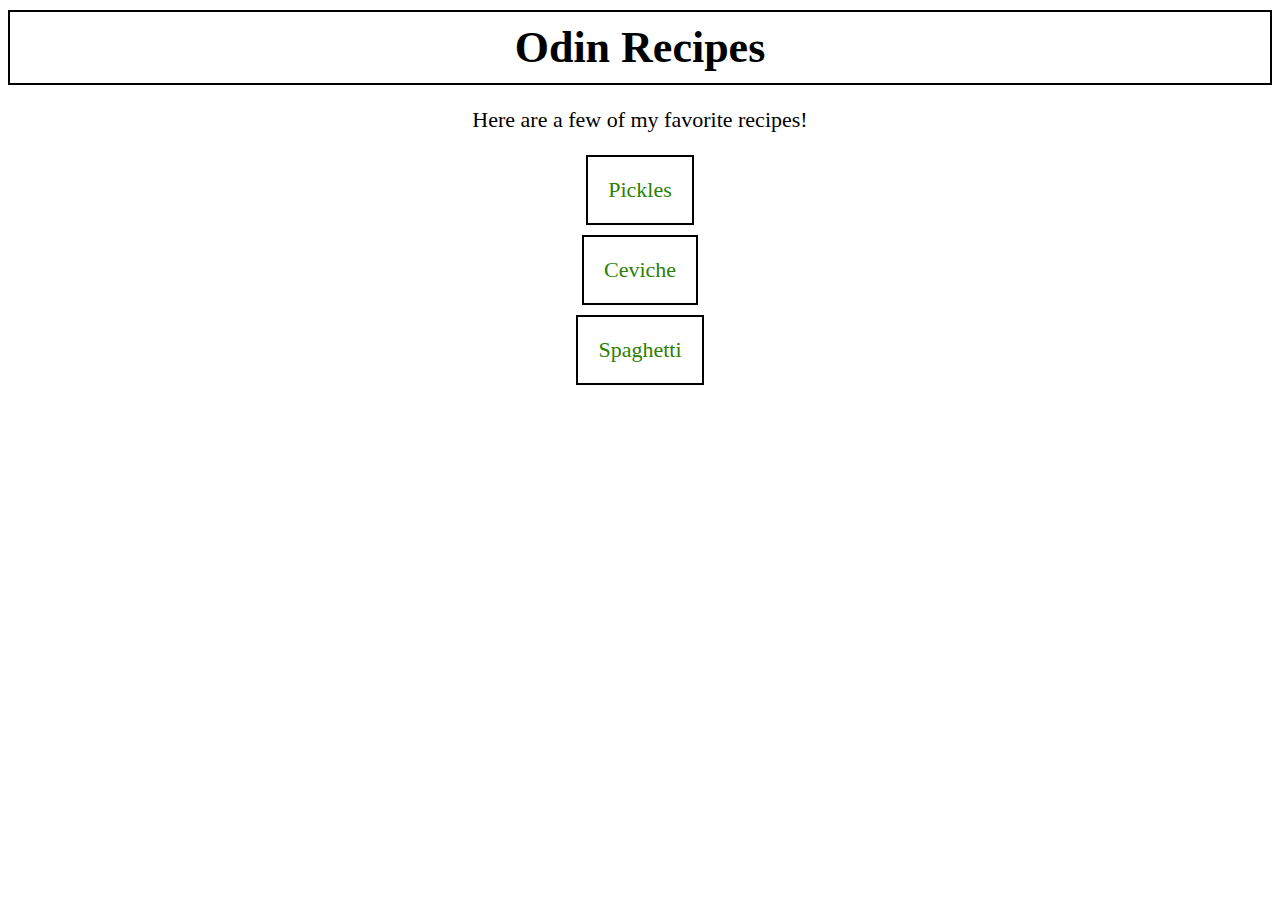
<file: index.html>
<!DOCTYPE html>
<html lang="en">
<head>
    <meta charset="UTF-8">
    <meta name="viewport" content="width=device-width, initial-scale=1.0">
    <link rel="stylesheet" href="style.css">
    <title>My Recipe Book</title>
</head>
<body>
    
    <h1 class="main title">Odin Recipes</h1>
    <p>Here are a few of my favorite recipes!</p>

    <ul class="list-style">
        <li class="main list"><a href="./recipes/pickles.html">Pickles</a></li>
        <li class="main list"><a href="./recipes/ceviche.html">Ceviche</a></li>
        <li class="main list"><a href="./recipes/spaghetti.html">Spaghetti</a></li>
    </ul>

</body>
</html>
</file>
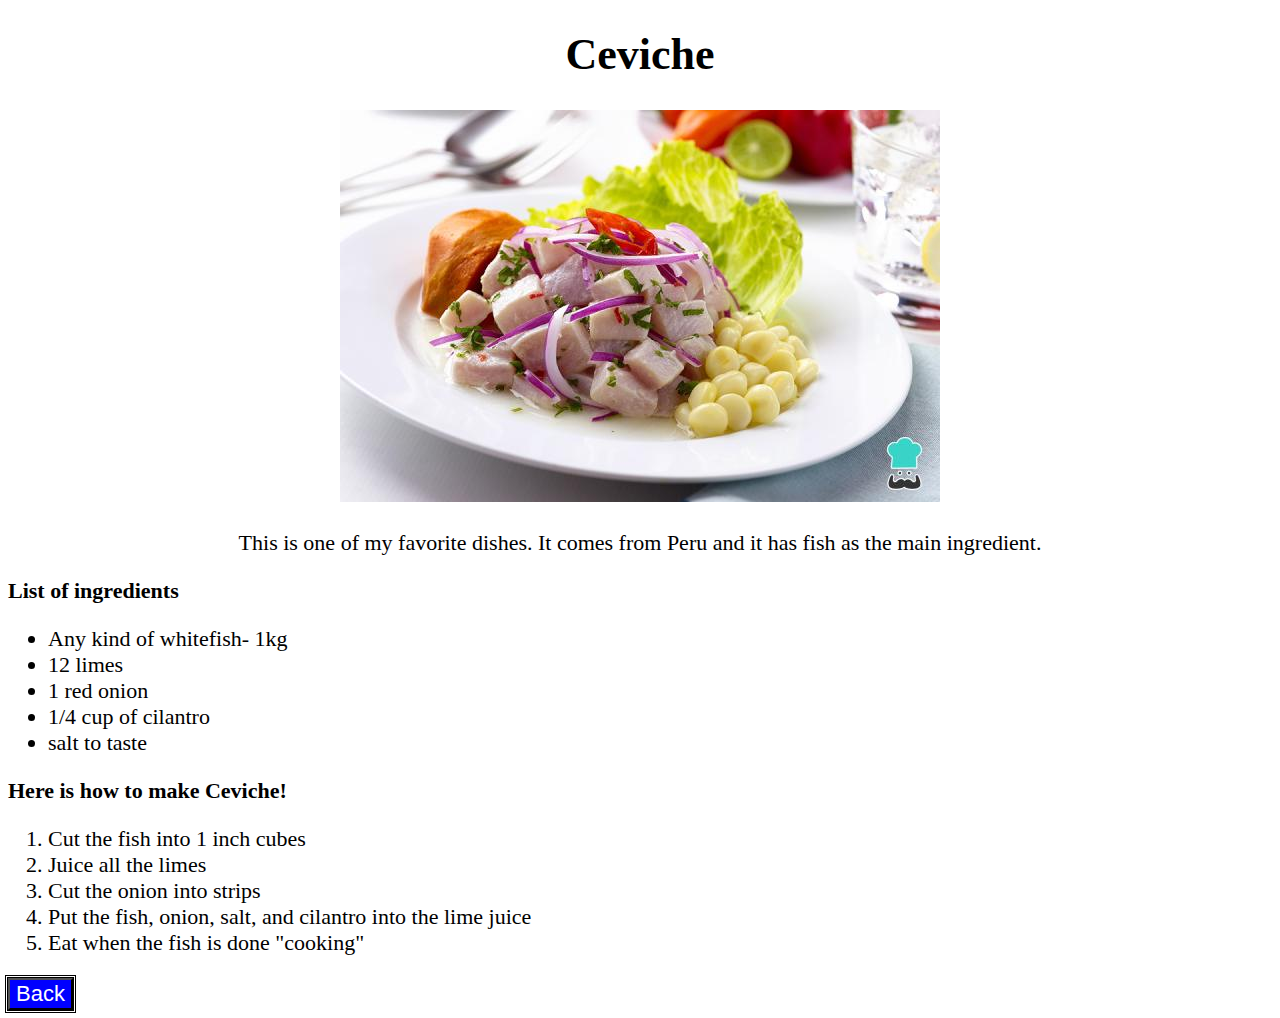
<file: recipes/ceviche.html>
<!DOCTYPE html>
<html lang="en">
<head>
    <meta charset="UTF-8">
    <meta name="viewport" content="width=device-width, initial-scale=1.0">
    <link rel="stylesheet" href="/style.css">
    <title>Ceviche</title>
</head>
<body>
    <h1>Ceviche</h1>
    <div> <img src="../images/ceviche.jpg" alt="image of ceviche"> </div>
    <p>
        This is one of my favorite dishes. It comes from Peru and it has fish as the main ingredient.
    </p>
    <p class="ingredients list-title">List of ingredients</p>
    <ul>
        <li>Any kind of whitefish- 1kg</li>
        <li>12 limes</li>
        <li>1 red onion</li>
        <li>1/4 cup of cilantro</li>
        <li>salt to taste</li>
    </ul>

    <p class="list-title">Here is how to make Ceviche!</p>
    <ol>
        <li>Cut the fish into 1 inch cubes</li>
        <li>Juice all the limes</li>
        <li>Cut the onion into strips</li>
        <li>Put the fish, onion, salt, and cilantro into the lime juice</li>
        <li>Eat when the fish is done "cooking"</li>
    </ol>

    <button><a href="../index.html">Back</a></button>    
</body>
</html>
</file>
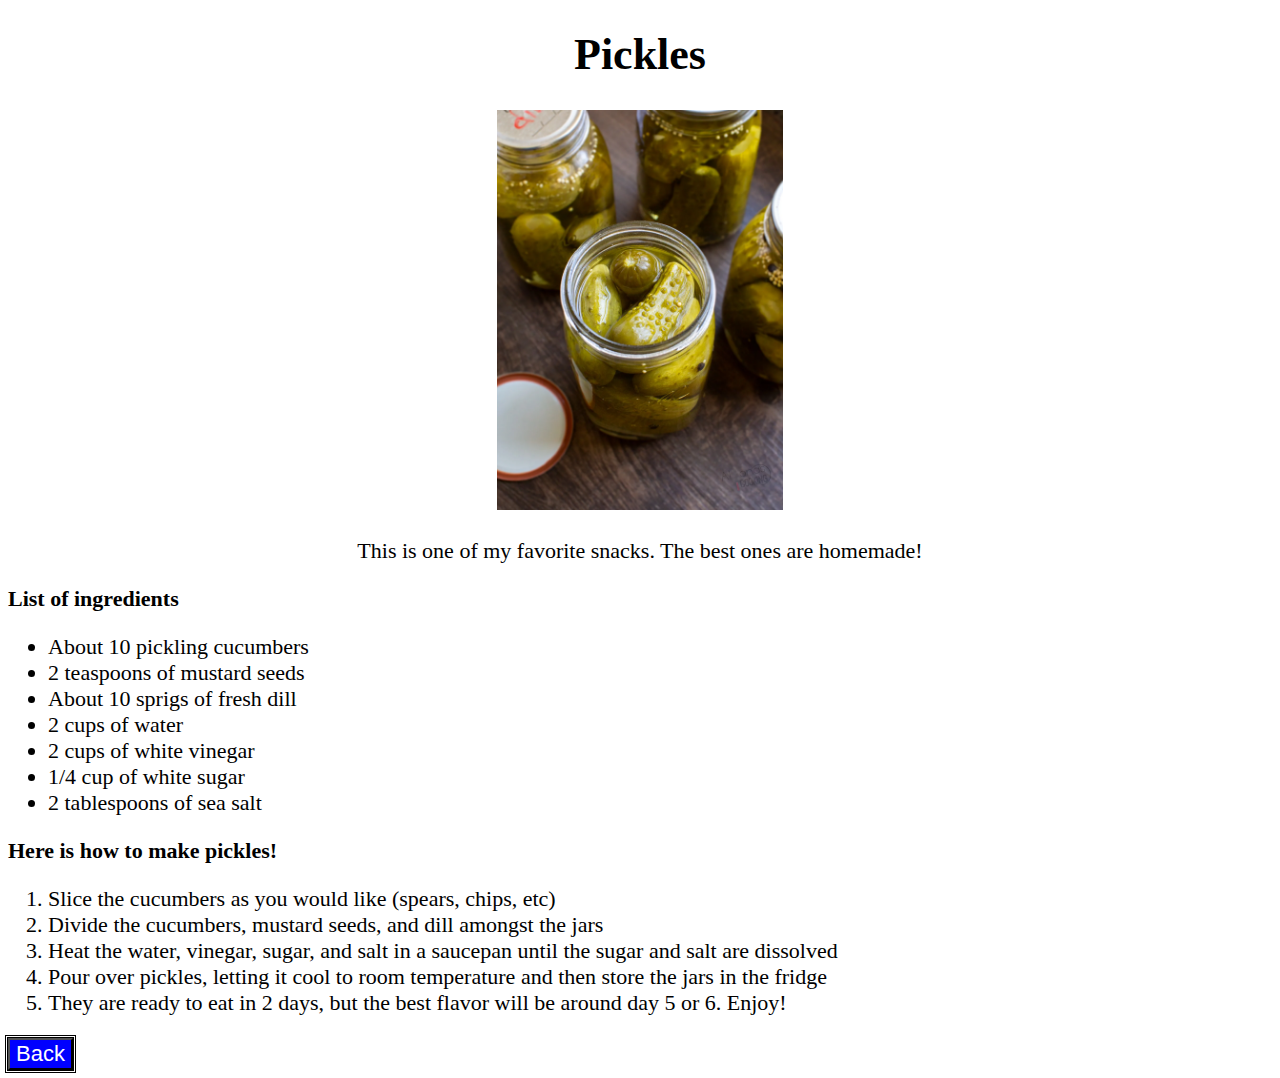
<file: recipes/pickles.html>
<!DOCTYPE html>
<html lang="en">
<head>
    <meta charset="UTF-8">
    <meta name="viewport" content="width=device-width, initial-scale=1.0">
    <link rel="stylesheet" href="/style.css">
    <title>Pickles</title>
</head>
<body>
    <h1>Pickles</h1>
    <div><img src="../images/dill-pickle.webp" alt="dill pickles in a jar" height="400"></div>
    <p>
        This is one of my favorite snacks. The best ones are homemade!
    </p>

    <p class="ingredients list-title">List of ingredients</p>
    <ul>
        <li>About 10 pickling cucumbers</li>
        <li>2 teaspoons of mustard seeds</li>
        <li>About 10 sprigs of fresh dill</li>
        <li>2 cups of water</li>
        <li>2 cups of white vinegar</li>
        <li>1/4 cup of white sugar</li>
        <li>2 tablespoons of sea salt</li>
    </ul>

    <p class="list-title">Here is how to make pickles!</p>
    <ol>
        <li>Slice the cucumbers as you would like (spears, chips, etc) </li>
        <li>Divide the cucumbers, mustard seeds, and dill amongst the jars</li>
        <li>Heat the water, vinegar, sugar, and salt in a saucepan until the sugar and salt are dissolved</li>
        <li>Pour over pickles, letting it cool to room temperature and then store the jars in the fridge</li>
        <li>They are ready to eat in 2 days, but the best flavor will be around day 5 or 6. Enjoy!</li>
    </ol>

    <button><a href="../index.html">Back</a></button>
</body>
</html>
</file>
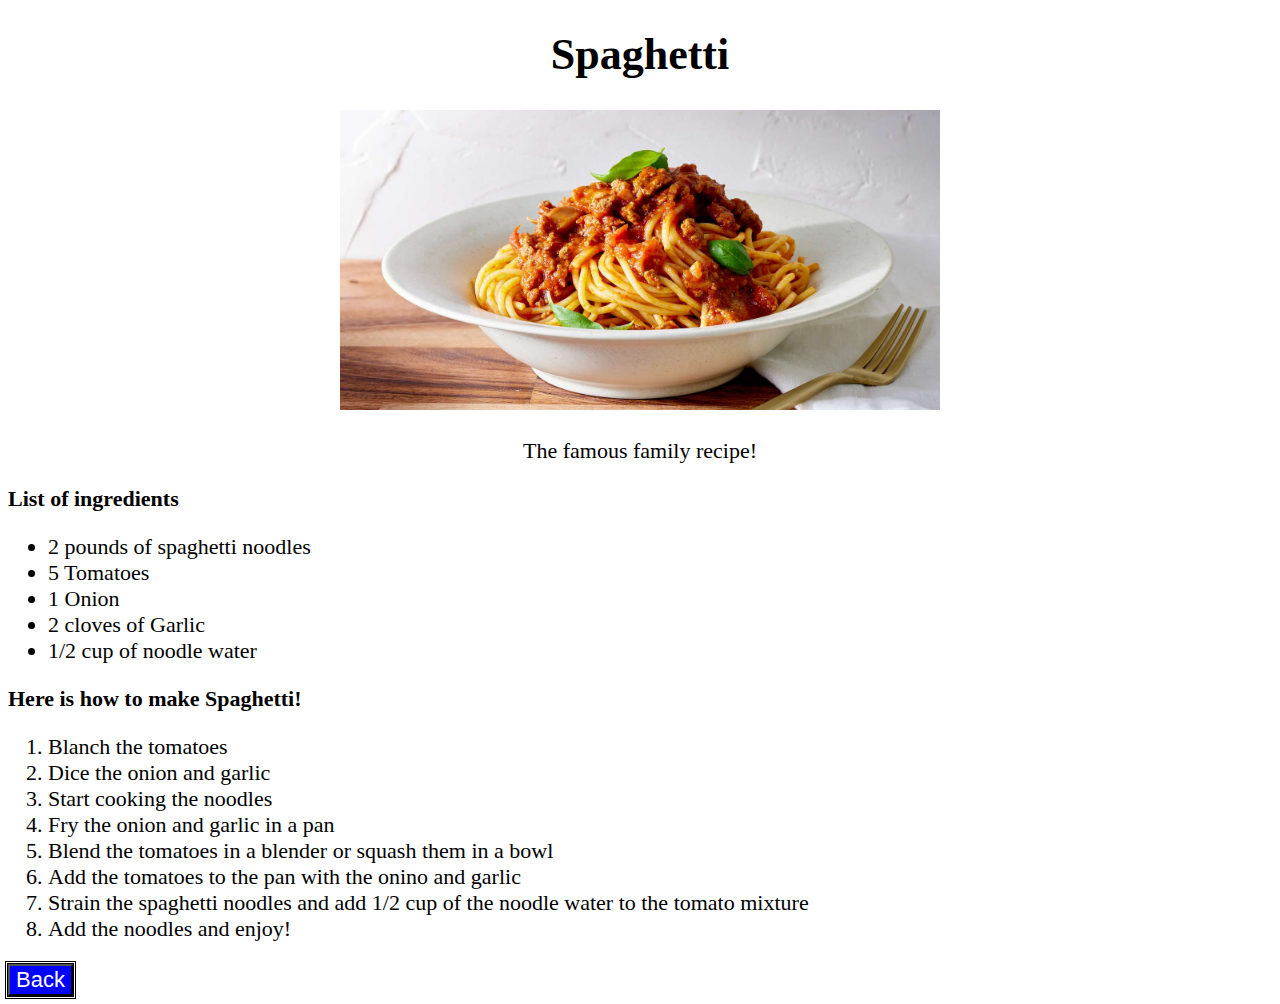
<file: recipes/spaghetti.html>
<!DOCTYPE html>
<html lang="en">
<head>
    <meta charset="UTF-8">
    <meta name="viewport" content="width=device-width, initial-scale=1.0">
    <link rel="stylesheet" href="/style.css">
    <title>Spaghetti</title>
</head>
<body>
    <h1>Spaghetti</h1>
    <div><img src="../images/spaghetti.jpg" alt="spaghetti" height="300"></div>
    
    <p>The famous family recipe!</p>

    <p class="ingredients list-title">List of ingredients</p>
    <ul>
        <li>2 pounds of spaghetti noodles</li>
        <li>5 Tomatoes</li>
        <li>1 Onion</li>
        <li>2 cloves of Garlic</li>
        <li>1/2 cup of noodle water</li>
    </ul>

    <p class="list-title">Here is how to make Spaghetti!</p>
    <ol>
        <li>Blanch the tomatoes</li>
        <li>Dice the onion and garlic</li>
        <li>Start cooking the noodles</li>
        <li>Fry the onion and garlic in a pan</li>
        <li>Blend the tomatoes in a blender or squash them in a bowl</li>
        <li>Add the tomatoes to the pan with the onino and garlic</li>
        <li>Strain the spaghetti noodles and add 1/2 cup of the noodle water to the tomato mixture</li>
        <li>Add the noodles and enjoy!</li>
    </ol>

    <button><a href="../index.html">Back</a></button>
</body>
</html>
</file>
<file: style.css>
html{
    margin: auto;
}

body{
    font-size: 22px;
    
}


h1, 
div{
    text-align: center;

}



h1+p,
div+p{
    text-align: center;
}

.list-title{
    font-weight: bold;
}

a{
    text-decoration: none;
    color: hsl(101, 95%, 26%);
}

.list-style{
    list-style: none;
    padding-inline-end: 40px
}

button{
    font-size: 22px;
    background-color:blue;
    outline-style: double;
    

}

button a{ 
    color: white
}


.main{
    border: solid 2px black;
    padding:10px;
    margin: 10px auto;
}

.title{

}

.list{
    padding: 20px;
    width: fit-content;
}
</file>
